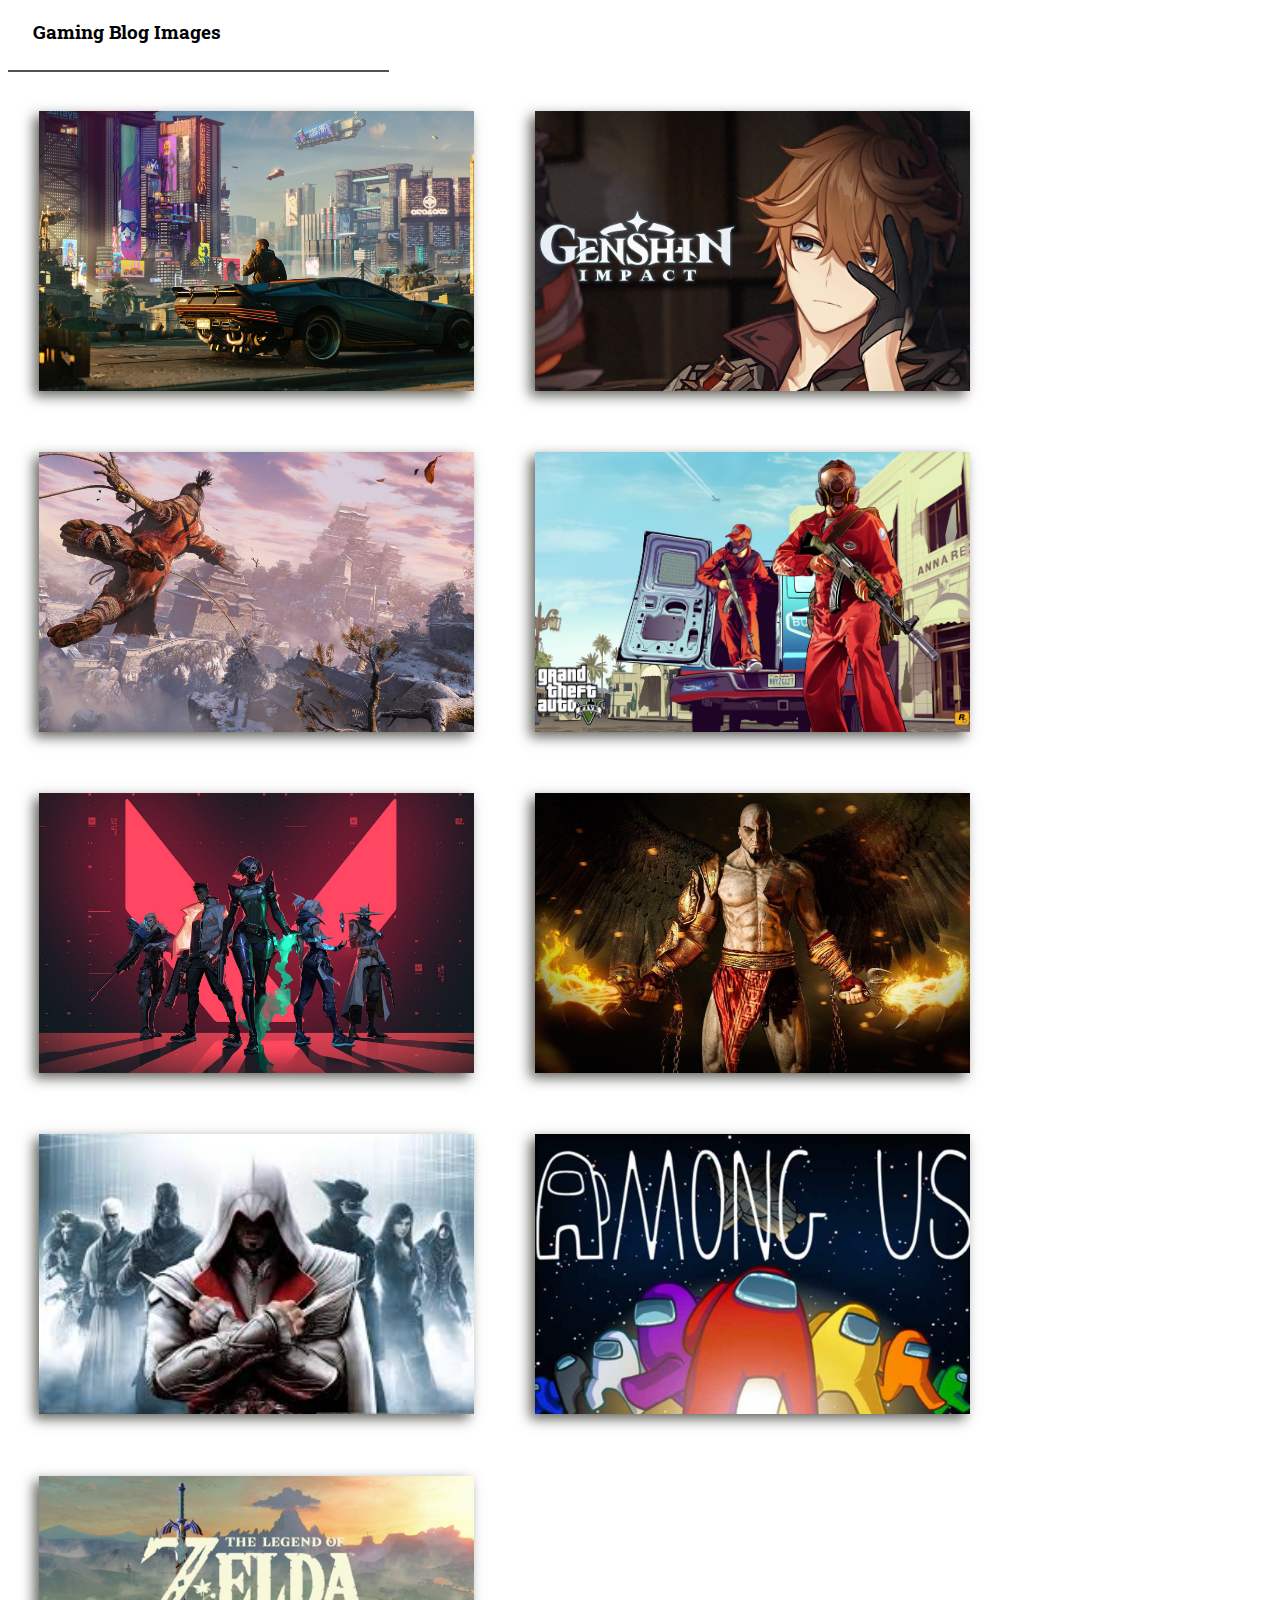
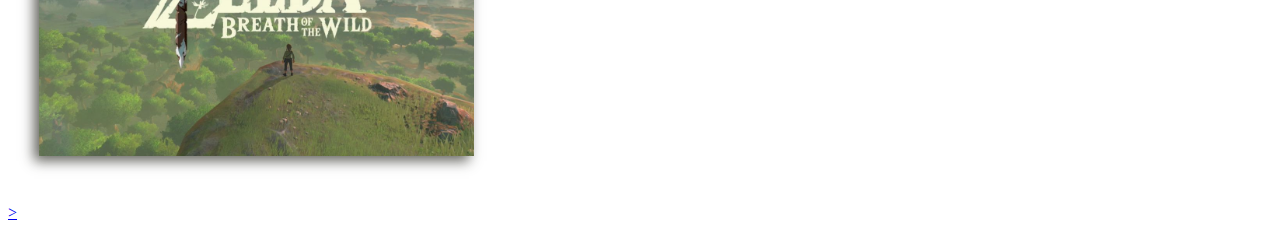
<file: index.html>
<!DOCTYPE html>
<html lang="en">

<head>
    <meta charset="UTF-8">
    <meta name="viewport" content="width=device-width, initial-scale=1.0">
    <title>PhotoBlog</title>
    <link href="https://fonts.googleapis.com/css2?family=Roboto+Slab:wght@400;800;900&display=swap" rel="stylesheet">
    <link rel="stylesheet" href="style.css">
</head>

<body>
    <header>
        <h3>Gaming Blog Images</h3>
        <hr color= #53534d>
    </header>
    <br>
    <main>
        <img src="cyberpunk.jpg" alt="">
        <img src="genshin.jpg" alt="">
        <img src="Sekiro3.jpg" alt="">
        <img src="gta5.jpg" alt="">
        <img src="valorant.jpg" alt="">
        <img src="war.jpg" alt="">
        <img src="assassin.jpg" alt="">
        <img src="amongus.jpg" alt="">
        <img src="zelda.jpg" alt="">
        <a href="page2.html" class="next">Next ></a>
    </main>
</body>
</html>
</file>
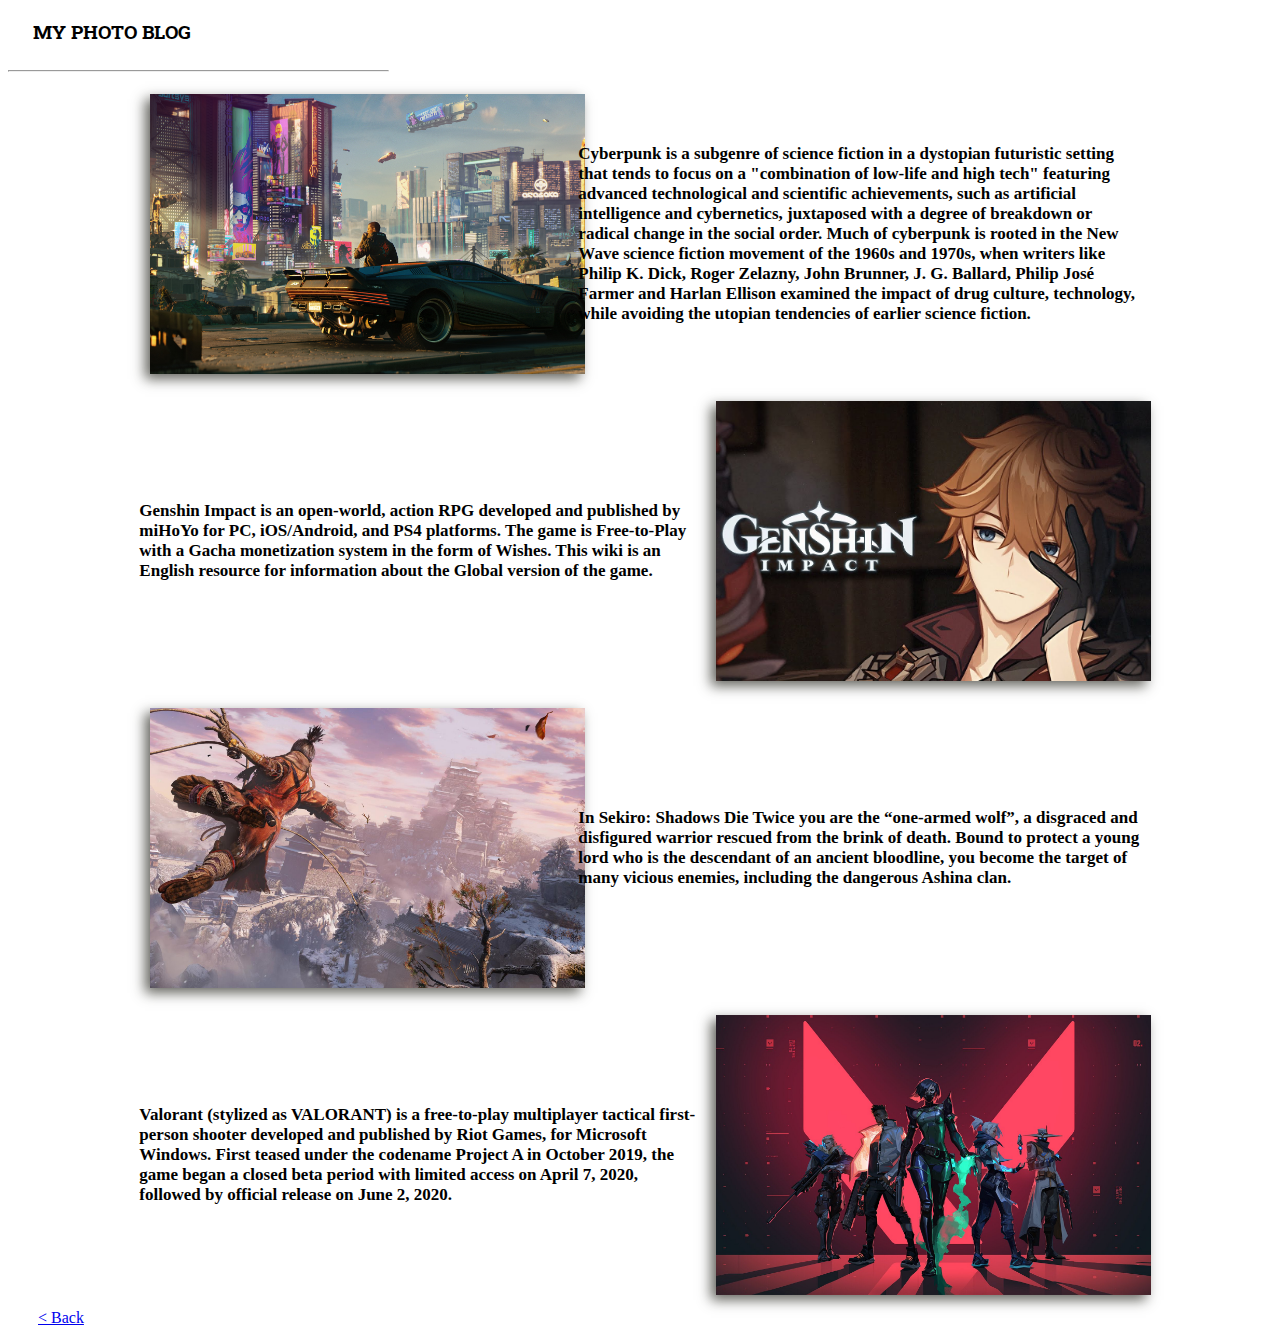
<file: page2.html>
<!DOCTYPE html>
<html lang="en">

<head>
    <meta charset="UTF-8">
    <meta name="viewport" content="width=device-width, initial-scale=1.0">
    <title>PhotoBlog</title>
    <link href="https://fonts.googleapis.com/css2?family=Roboto+Slab:wght@400;800;900&display=swap" rel="stylesheet">
    <link rel="stylesheet" href="style.css">
</head>

<body>
    <header>
        <h3>MY PHOTO BLOG</h3>
        <hr>
    </header>
    <br>
    <main>
        <table>
            <tr>
                <th></th>
                <th style="width: 30%;"><img src="cyberpunk.jpg" alt=""></th>
                <th style="width: 45%;">
                    <p class="text">Cyberpunk is a subgenre of science fiction in a dystopian futuristic setting that
                        tends to focus on a "combination of low-life and high tech" featuring advanced technological
                        and scientific achievements, such as artificial intelligence and cybernetics, juxtaposed with a
                        degree of breakdown or radical change in the social order. Much of cyberpunk is rooted in the
                        New Wave science fiction movement of the 1960s and 1970s, when writers like Philip K. Dick,
                        Roger Zelazny, John Brunner, J. G. Ballard, Philip José Farmer and Harlan Ellison examined the
                        impact of drug culture, technology, while avoiding the utopian
                        tendencies of earlier science fiction.</p>
                </th>
                <th></th>
            </tr>
        </table>
        <table>
            <tr>
                <th></th>

                <th style="width: 45%;">
                    <p class="text">Genshin Impact is an open-world, action RPG developed and published by miHoYo for
                        PC, iOS/Android, and PS4 platforms. The game is Free-to-Play with a Gacha monetization system in
                        the form of Wishes.
                        This wiki is an English resource for information about the Global version of the game.</p>
                </th>
                <th style="width: 30%;"><img src="genshin.jpg" alt=""></th>
                <th></th>
            </tr>
        </table>
        <table>
            <tr>
                <th></th>
                <th style="width: 30%;"><img src="Sekiro3.jpg" alt=""></th>
                <th style="width: 45%;">
                    <p class="text">In Sekiro: Shadows Die Twice you are the “one-armed wolf”, a disgraced and
                        disfigured warrior rescued from the brink of death. Bound to protect a young lord who is the
                        descendant of an ancient bloodline, you become the target of many vicious enemies, including the
                        dangerous Ashina clan.
                    </p>
                </th>
                <th></th>
            </tr>
        </table>
        <table>
            <tr>
                <th></th>

                <th style="width: 45%;">
                    <p class="text">Valorant (stylized as VALORANT) is a free-to-play multiplayer tactical first-person
                        shooter developed and published by Riot Games, for Microsoft Windows. First teased under the
                        codename Project A in October 2019, the game began a closed beta period with limited access on
                        April 7, 2020, followed by official release on June 2, 2020. </p>
                </th>
                <th style="width: 30%;"><img src="valorant.jpg" alt=""></th>
                <th></th>
            </tr>
        </table>
        <a href="index.html" style="margin-left: 30px;"> <  Back </a>
    </main>
</body>

</html>
</file>
<file: style.css>
header{
    font-family: 'Roboto Slab', serif;
}
h3{
    padding-left: 25px;
}
hr{
    width: 30%;
    float: left;
}
img{
    width: 435px;
    height: 280px;
    margin: 2.42%;
    float: left;
    box-shadow: -5px 5px 12px rgba(83, 83, 77, 0.9);
    object-fit: cover;
}
.next{
    margin-left: 1430px;
}
.text{
    text-align: left;
    font-size: 17px;
}
</file>
